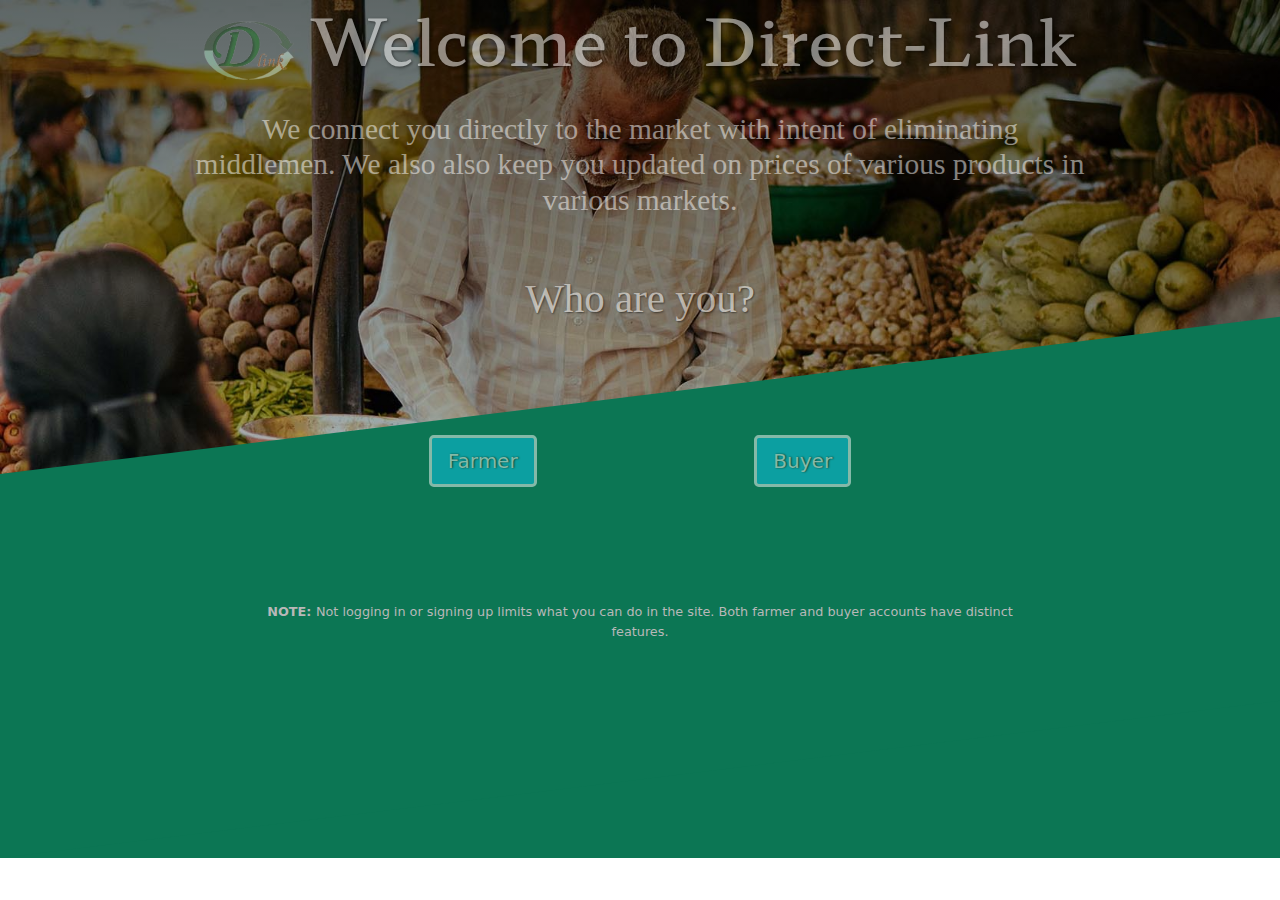
<file: Auth/index.html>
<!DOCTYPE html>
<html lang="en">
<head>
    <meta charset="UTF-8">
    <meta http-equiv="X-UA-Compatible" content="IE=edge">
    <meta name="viewport" content="width=device-width, initial-scale=1.0">
    <link href="../used libralies/css/bootstrap.min.css" rel="stylesheet">
    <script src="../used libralies/js/bootstrap.bundle.min.js"></script>
    <script src="../used libralies/jquery-3.6.0.min.js"></script>
    <link rel="icon" href="../images/logo-removebg.png">
    <title>Direct-link</title>
</head>
<body>
    <style>
        @import url('https://fonts.googleapis.com/css2?family=Hahmlet:wght@800&display=swap');
        @import url('https://fonts.googleapis.com/css2?family=Kanit:ital,wght@1,600&display=swap');
        h1{
            font-size: 5vw;
            font-family: 'Hahmlet', serif;
            color: #ffffff;
            text-shadow: 1px 1px 3px black;
        }
        h1 img{
            width: 7vw;
            height: auto;
        }
        h2{
            font-size: 3.2vw;
            font-family: serif;
            color: white;
            text-shadow: 1px 1px 2px black;
        }
        h4{
            font-size: 2.3vw;
            font-family: serif;
            color: white;
            width: 70%;
        }
        body{
            overflow: hidden;
        }
        #background{
            width: 100%;
            height: 37vw;
            background-image: linear-gradient(rgba(0, 0, 0, .6), rgba(0, 0, 0, .3)), url('../images/index1-1.jpg');
            background-size: cover;
        }
        #slantedDivA{
            position: relative;
            background: rgb(12, 118, 84);
            width: 100%;
            height: 30vw;
            box-sizing: border-box;
        }
        #slantedDivA::after{
            position: absolute;
            content: '';
            margin: 0;
            background: inherit;
            width: 100%;
            height: 100%;
            transform-origin: top left;
            transform: skewY(-7deg);
        }
        #slantedDivA #inside{
            position: absolute;
            z-index: 2;
            width: 100%;
            top: -5vw;
            background: transparent;
        }
        #slantedDivA #inside section{
            font-size: 1vw;
            margin-top: 9vw;
            width: 60%;
        }
        #buttons{
            width: 50%;
            margin-top: 2vw;
            height: fit-content;
            display: flex;
            justify-content: space-around;
        }
        #buttons a{
            color: white;
            text-shadow: 1px 0 2px black;
            border: 3px solid white;
        }
        #buttons a:hover{
            color: black;
            border: 4px solid black;
        }
        section{
            color: #b8b8b8;
        }
        @media only screen and (max-width: 900px){
            #background{
                min-width: 100%;
                height: 60vw;
            }
            #slantedDivA{
                min-height: 150vw;
            }
            h1{
                font-size: 7vw;
            }
            h4{
                font-size: 4.2vw;
                width: 90%;
            }
            h1 img{
                width: 9vw;
            }
            #slantedDivA #inside section{
                font-size: 2.5vw;
            }
            #buttons{
                width: 90%;
                margin-top: 50%;
            }
            #buttons a{
                font-size: 4vw;
            }
            #background h2{
                position: absolute;
                top: 40%;
                left: 50%;
                transform: translateX(-50%);
                z-index: 10;
                font-size: 4vmin;
            }
        }
        </style>
        <div id="background" align="center">
            <h1><a href="../homepage.php"><img src="../images/logo-removebg.png" alt="logo"></a> Welcome to Direct-Link</h1><br>
            <h4 align="center">We connect you directly to the market with intent of eliminating middlemen. We also also keep you updated on prices of various products in various markets.</h4><br><br>
            <h2 align="center">Who are you?</h2>
        </div>
        <div id="slantedDivA">
            <div id="inside" align="center">
                <div id="buttons">
                    <a href="../Farmer-Portal/farmer-login-signup.php" class="btn btn-lg bg-info border-3">Farmer</a>
                    <a href="../Buyer-Portal/buyer-login-signup.php" class="btn btn-lg bg-info border-3">Buyer</a>
                </div>
                <section>
                    <strong>NOTE: </strong>Not logging in or signing up limits what you can do in the site. Both farmer and buyer accounts have distinct features.
                </section>
            </div>
        </div>
    <script>
        $('#background h1, h2, h4').hide();
        $('#buttons a').hide();

        $(window).ready(function(){
            $('#background h1, h2, h4').fadeIn(2000);
            $('#buttons a').fadeIn(2000);
        });
    </script>
</body>
</html>
</file>
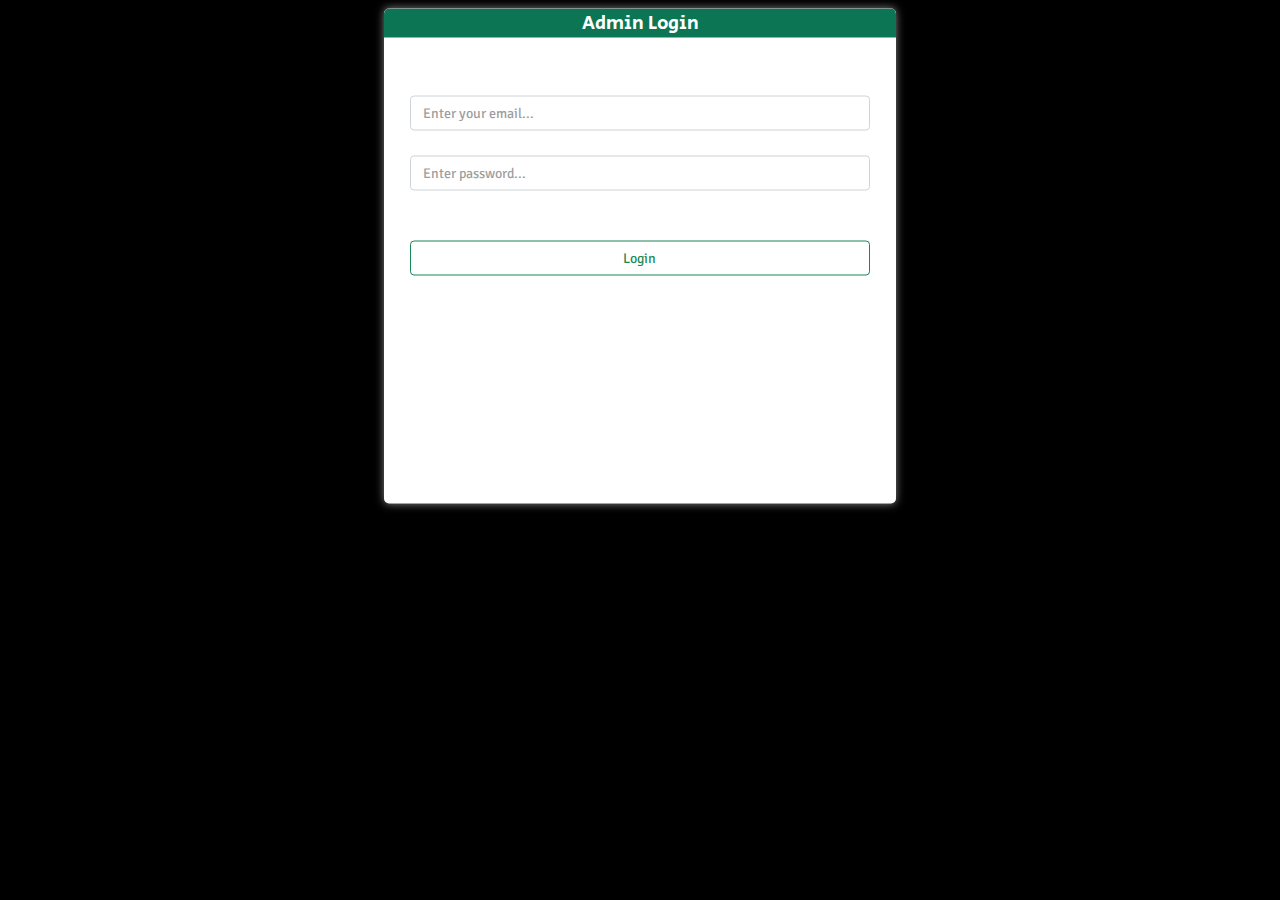
<file: Admin/login.html>
<!DOCTYPE html>
<html lang="en">
<head>
    <meta charset="UTF-8">
    <meta http-equiv="X-UA-Compatible" content="IE=edge">
    <meta name="viewport" content="width=device-width, initial-scale=1.0">
    <link rel="icon" href="../images/logo-removebg.png">
    <link href="../used libralies/css/bootstrap.min.css" rel="stylesheet">
    <script src="../used libralies/js/bootstrap.bundle.min.js"></script>
    <script src="../used libralies/jquery-3.6.0.min.js"></script>
    <title>Admin Login</title>
</head>
<body>
    <style>
        @import url('https://fonts.googleapis.com/css2?family=Secular+One&display=swap');
        @import url('https://fonts.googleapis.com/css2?family=Signika+Negative&display=swap');
        :root{
            --text-color: rgb(12, 118, 84);
        }
        body{
            background: black;
        }
        .form-group{
            background: white;
            position: absolute;
            display: flex;
            flex-direction: column;
            box-sizing: border-box;
            margin-top: 20%;
            margin-left: 50%;
            transform: translate(-50%, -50%);
            width: 40%;
            height: 50%;
            box-shadow: 0 0 8px gray;
            border-radius: 5px;
            overflow-y: auto;
        }
        #farmer-signup{
            top: 7%;
            height: 80%;
        }
        #farmer-login{
            height: 55%;
        }
        .form-group h4{
            background: var(--text-color);
            color: white;
            width: 100%;
            border-radius: 5px 5px 0 0;
            padding: 3px;
            font-family: 'Secular One', sans-serif;
            font-size: 1.5vw;
        }
        .form-group p, button{
            font-size: 1.2vw;
        }
        .form-group .form-control{
            width: 90%;
            margin-top: 2vw;
            font-family: 'Signika Negative', sans-serif;
            font-size: 1.1vw;
        }
        .form-control::placeholder{
            color: #9c9c9c;
        }
        .form-group button{
            margin-bottom: 1vw;
        }
        a{
            text-decoration: none;
            color: blue;
            font-family: 'Signika Negative', sans-serif;
            font-size: 1.2vw;
        }
        a:hover{
            text-decoration: underline;
        }
        @media only screen and (max-width: 900px){
            body{
                background-repeat: repeat;
            }
            .form-group{
                top: 40%;
                width: 90%;
                height: 40%!important;
            }
            #farmer-login{
                font-size: 3vw;
            }
            .form-group h4{
                font-size: 5vw;
            }
            .form-group p, button{
                font-size: 3vw;
            }
            .form-group p{
                margin-top: 10%;
            }
            .form-group .form-control{
                font-size: 3.5vw;
            }
            a{
                font-size: 3vw;
            }
            #farmer-signup{
                top: 40%;
                font-size: 3vw;
                height: 75%!important;
            }
        }
    </style>
    <div class="form-group" id="farmer-login" align="center">
        <form action="server-login.php" method="post">
            <h4>Admin Login</h4><br>
            <input type="tel" placeholder="Enter your email..." class="form-control" name="email" required>
            <input type="password" placeholder="Enter password..." class="form-control" name="password" required><br>
            <button class="btn btn-outline-success form-control" type="submit">Login</button>
        </form>
    </div>
    <script>
        $(window).ready(function(){
            $('#farmer-signup').hide();

            $('#farmer-login #signup-link').on('click', function(){
                $('#farmer-signup').fadeIn(800);
                $('#farmer-login').hide();
            });
            $('#farmer-signup #login-link').on('click', function(){
                $('#farmer-login').fadeIn(800);
                $('#farmer-signup').hide();
            });
        });

         //compare passwords
         $('#signup-button').on('click', function(){
            if($('.password').val() == $('.con-password').val()){
                $('.password, .con-password').css('border-color', 'green');
            }else{
                $('#message').html('Password mismatched! recheck.').css('background', '#ffa5a5');
                $('.con-password').css('border-color', 'red');
                $('#signup-button').prop('disabled', true);
            }
            setInterval(function(){
                if($('.password').val() == $('.con-password').val()){
                    $('.password, .con-password').css('border-color', 'green');
                    $('#signup-button').prop('disabled', false);
                    $('#message').hide();
                }
            }, 1000);
            });
    </script>
</body>
</html>
</file>
